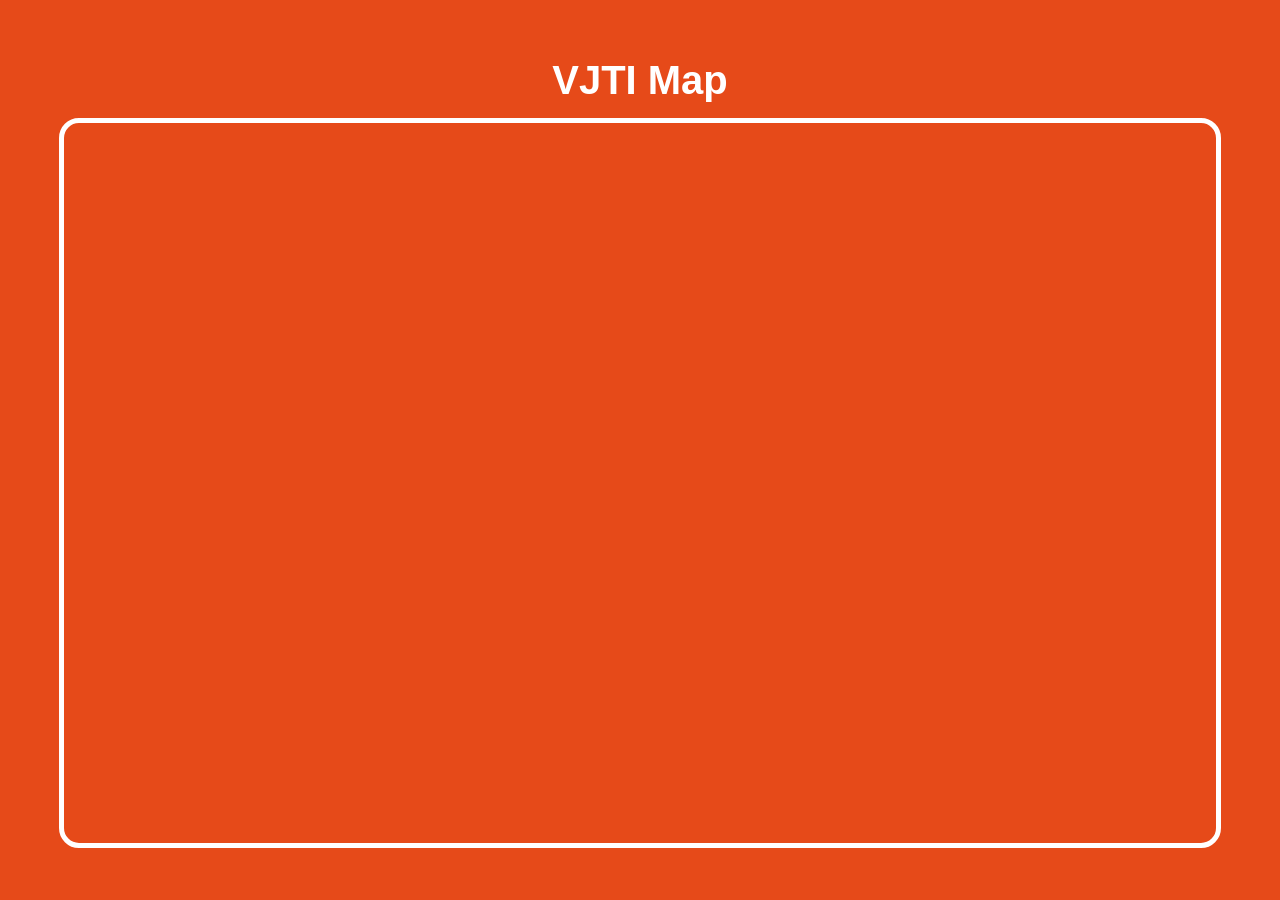
<file: vjtimap.html>
<!DOCTYPE html>
<html lang="en">

<head>
    <meta charset="UTF-8">
    <meta name="viewport" content="width=device-width, initial-scale=1.0">
    <title>VJTI Map</title>
    <link rel="stylesheet" href="style3.css">
</head>

<body>
    <div class="container">

        <h1 id="text1">VJTI Map</h1>
        
            <iframe
                src="https://www.google.com/maps/embed?pb=!1m18!1m12!1m3!1d3771.9433444222486!2d72.8512556500406!3d19.022218036341773!2m3!1f0!2f0!3f0!3m2!1i1024!2i768!4f13.1!3m3!1m2!1s0x3be7cf26f4972d21%3A0x2c50185364aca4c1!2z4KS14KWA4KSw4KSu4KS-4KSk4KS-IOCknOClgOCknOCkvuCkrOCkvuCkiCDgpJ_gpYfgpJXgpY3gpKjgpYvgpLLgpYngpJzgpL_gpJXgpLIg4KSH4KSC4KS44KWN4KSf4KS_4KSf4KWN4KSv4KWC4KSf!5e0!3m2!1shi!2sin!4v1744654339099!5m2!1shi!2sin"
                width="90%" height="80%" style="border:0;" allowfullscreen="" loading="lazy"
                referrerpolicy="no-referrer-when-downgrade"></iframe>
    
    </div>
    </div>

</body>

</html>
</file>
<file: style3.css>
*{
    margin: 0;
    padding: 0;
    box-sizing: border-box;
    font-family: 'Poppins', sans-serif;
}

.container {
    width: 100%;
    height: 100vh;
    display: flex;
    justify-content: center;
    align-items: center;
    flex-direction: column;
    background-color: #e64a19;
} 

h1 {
    font-size: 40px;
   color: white;
   margin-bottom: 20px;
}

iframe {
    border: none;
    border-radius: 15px;
    outline: solid 5px white ;
}
</file>
